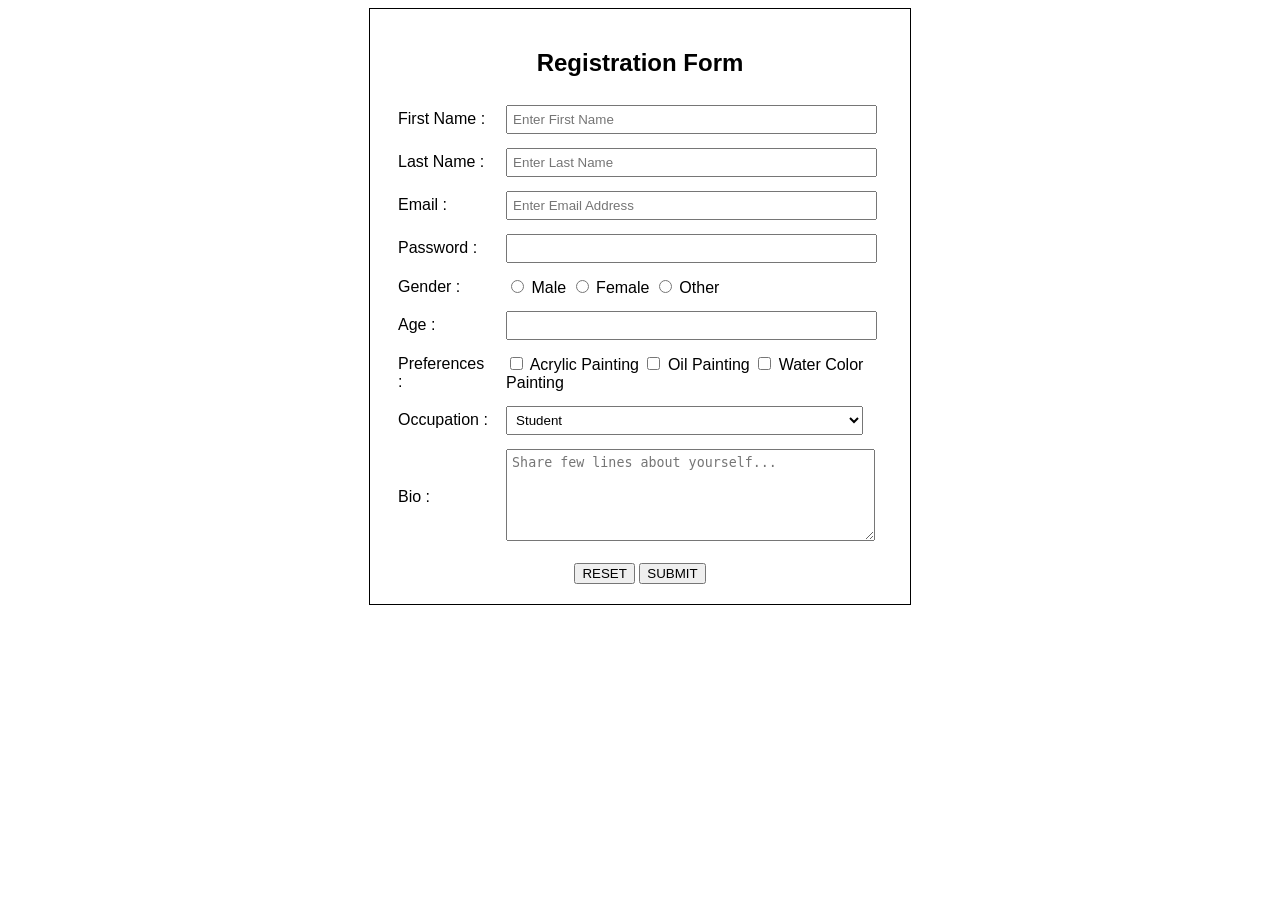
<file: WebDev/form.html>
<!DOCTYPE html>
<html>
<head>
    <title>Registration Form</title>
    <style>
        body {
            font-family: Arial;
        }
        .container {
            width: 500px;
            margin: auto;
            border: 1px solid black;
            padding: 20px;
        }
        h2 {
            text-align: center;
        }
        table {
            width: 100%;
        }
        td {
            padding: 6px;
        }
        input[type="text"],
        input[type="email"],
        input[type="password"],
        input[type="number"],
        select,
        textarea {
            width: 95%;
            padding: 5px;
        }
        textarea {
            height: 80px;
        }
        .buttons {
            text-align: center;
            margin-top: 10px;
        }
    </style>
</head>
<body>

<div class="container">
    <h2>Registration Form</h2>

    <form>
        <table>
            <tr>
                <td>First Name :</td>
                <td><input type="text" placeholder="Enter First Name"></td>
            </tr>

            <tr>
                <td>Last Name :</td>
                <td><input type="text" placeholder="Enter Last Name"></td>
            </tr>

            <tr>
                <td>Email :</td>
                <td><input type="email" placeholder="Enter Email Address"></td>
            </tr>

            <tr>
                <td>Password :</td>
                <td><input type="password"></td>
            </tr>

            <tr>
                <td>Gender :</td>
                <td>
                    <input type="radio" name="gender"> Male
                    <input type="radio" name="gender"> Female
                    <input type="radio" name="gender"> Other
                </td>
            </tr>

            <tr>
                <td>Age :</td>
                <td><input type="number"></td>
            </tr>

            <tr>
                <td>Preferences :</td>
                <td>
                    <input type="checkbox"> Acrylic Painting
                    <input type="checkbox"> Oil Painting
                    <input type="checkbox"> Water Color Painting
                </td>
            </tr>

            <tr>
                <td>Occupation :</td>
                <td>
                    <select>
                        <option>Student</option>
                        <option>Employee</option>
                        <option>Other</option>
                    </select>
                </td>
            </tr>

            <tr>
                <td>Bio :</td>
                <td>
                    <textarea placeholder="Share few lines about yourself..."></textarea>
                </td>
            </tr>
        </table>

        <div class="buttons">
            <input type="reset" value="RESET">
            <input type="submit" value="SUBMIT">
        </div>
    </form>
</div>

</body>
</html>
</file>
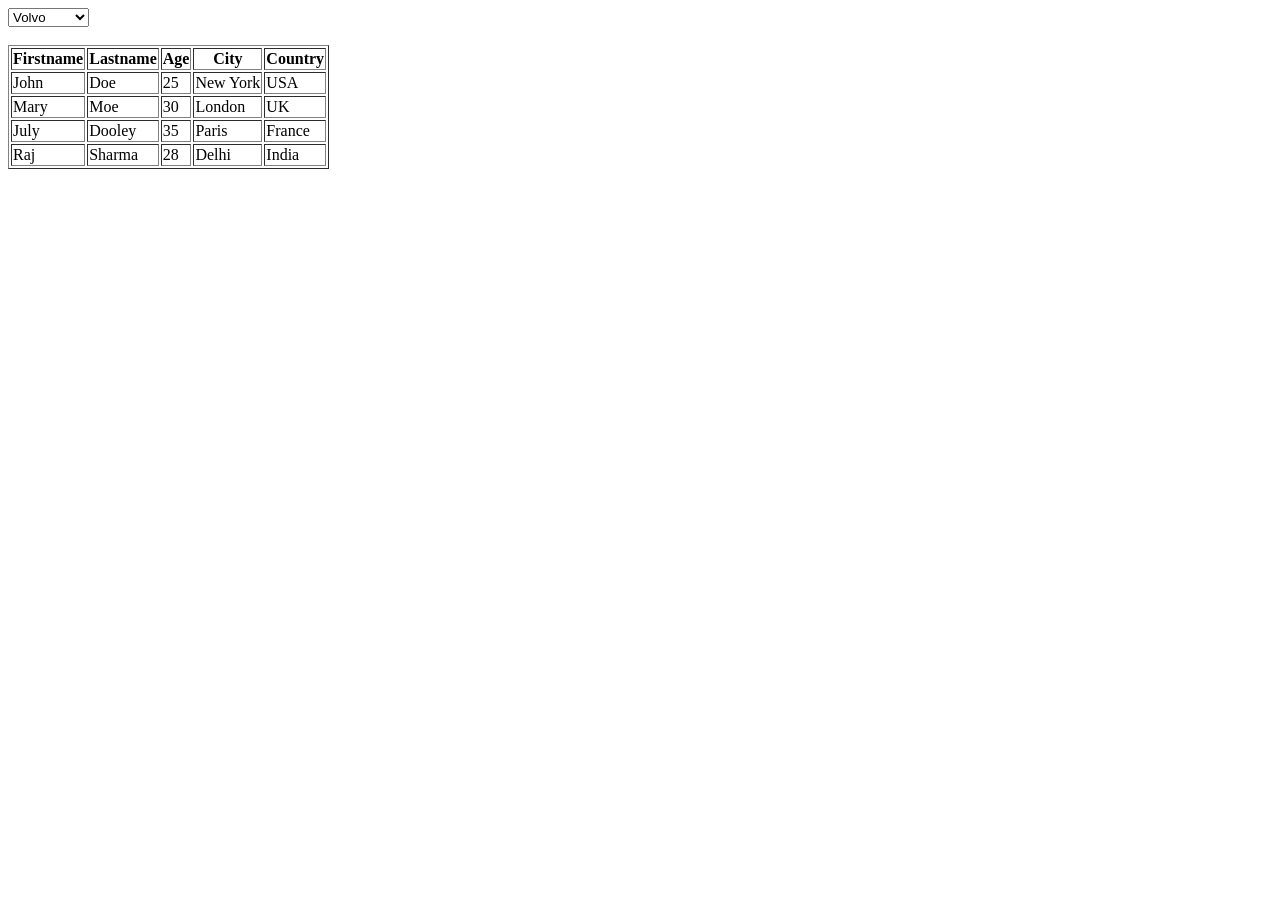
<file: WebDev/index1.html>
<!DOCTYPE html>
<html lang="en">
<head>
    <meta charset="UTF-8">
    <meta name="viewport" content="width=device-width, initial-scale=1.0">
    <title>Document</title>
</head>
<body>
        <select>
            <option value="volvo">Volvo</option>
            <option value="lexus">lexus</option>
            <option value="mercedes">Mercedes</option>
            <option value="bmw">bmw</option>
            <option value="audi">audi</option>
            <option value="ferrari">ferrari</option>
        </select>
        <br>
        <br>
        <table border="1">
            <tr>
                <th>Firstname</th>
                <th>Lastname</th>
                <th>Age</th>
                <th>City</th>
                <th>Country</th>
            </tr>
            <tr>
                <td>John</td>
                <td>Doe</td>
                <td>25</td>
                <td>New York</td>
                <td>USA</td>
            </tr>
            <tr>
                <td>Mary</td>
                <td>Moe</td>
                <td>30</td>
                <td>London</td>
                <td>UK</td>
            </tr>
            <tr>
                <td>July</td>
                <td>Dooley</td>
                <td>35</td>
                <td>Paris</td>
                <td>France</td>
            </tr>
            <tr>
                <td>Raj</td>
                <td>Sharma</td>
                <td>28</td>
                <td>Delhi</td>
                <td>India</td>
            </tr>
        </table>
        
</body>
</html>
</file>
